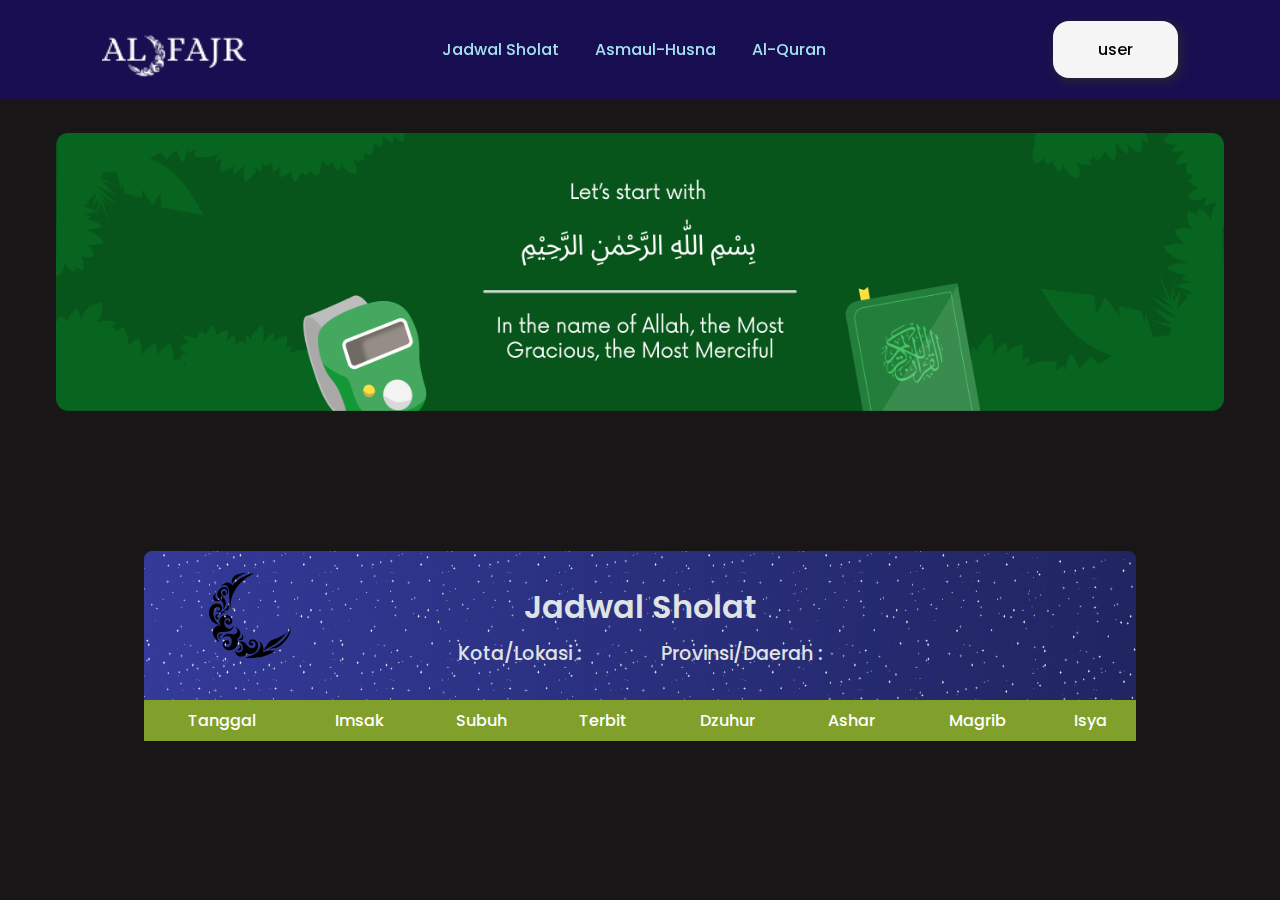
<file: index.html>
<!DOCTYPE html>
<html lang="en">

<head>
    <meta charset="UTF-8">
    <meta name="viewport" content="width=device-width, initial-scale=1.0">
    <title>Muslim</title>
    <link rel="stylesheet" href="style.css">
    <link href='https://unpkg.com/boxicons@2.1.4/css/boxicons.min.css' rel='stylesheet'>
    <link rel="shortcut icon" href="images/AifLk.png" type="image/x-icon">
</head>

<body>
    <!-- Header -->
    <header class="header">
        <img src="images/AifLk.png" alt="logo" class="logo">
        <i class="bx bx-menu-alt-left" id="menu-icon" style="color: rgb(7, 7, 7);"></i>

        <nav class="navbar">
            <a href="index.html">Jadwal Sholat</a>
            <a href="asmaul-husna.html">Asmaul-Husna</a>
            <a href="list-surat.html">Al-Quran</a>
        </nav>
        <div class="tombol">
            <button class="user">user</button>
        </div>
    </header>

    <section class="awal">
        <div class="main">
            <div class="wrap">
                <img src="images/header_alquran.png" alt="3">
                <img src="images/Let's.png" alt="2" class="gmbr1">
                <img src="images/niat.png" alt="1" class="gmbr2">
                <img src="images/ka.png" alt="3" class="gmbr3">
            </div>
        </div>
    </section>

    <!-- Jadwal Sholat -->
    <section class="jadwal-sholat">
        <div class="container">
            <div class="card">
                <div class="card-header">
                    <h5 class="title">Jadwal Sholat</h5>
                    <div class="lokasi">
                        <p>Kota/Lokasi : <strong id="city"></strong></p>
                        <p>Provinsi/Daerah : <strong id="prov"></strong></p>
                    </div>
                </div>
                <div class="card-body">
                    <div class="table-responsive">
                        <table class="table">
                            <thead class="table-primary">
                                <tr>
                                    <th class="th1">Tanggal</th>
                                    <th>Imsak</th>
                                    <th>Subuh</th>
                                    <th>Terbit</th>
                                    <th>Dzuhur</th>
                                    <th>Ashar</th>
                                    <th>Magrib</th>
                                    <th>Isya</th>
                                </tr>
                            </thead>
                            <tbody id="list-jadwal"></tbody>
                        </table>
                    </div>
                </div>
            </div>
        </div>
    </section>

    <script src="script.js"></script>

</body>

</html>
</file>
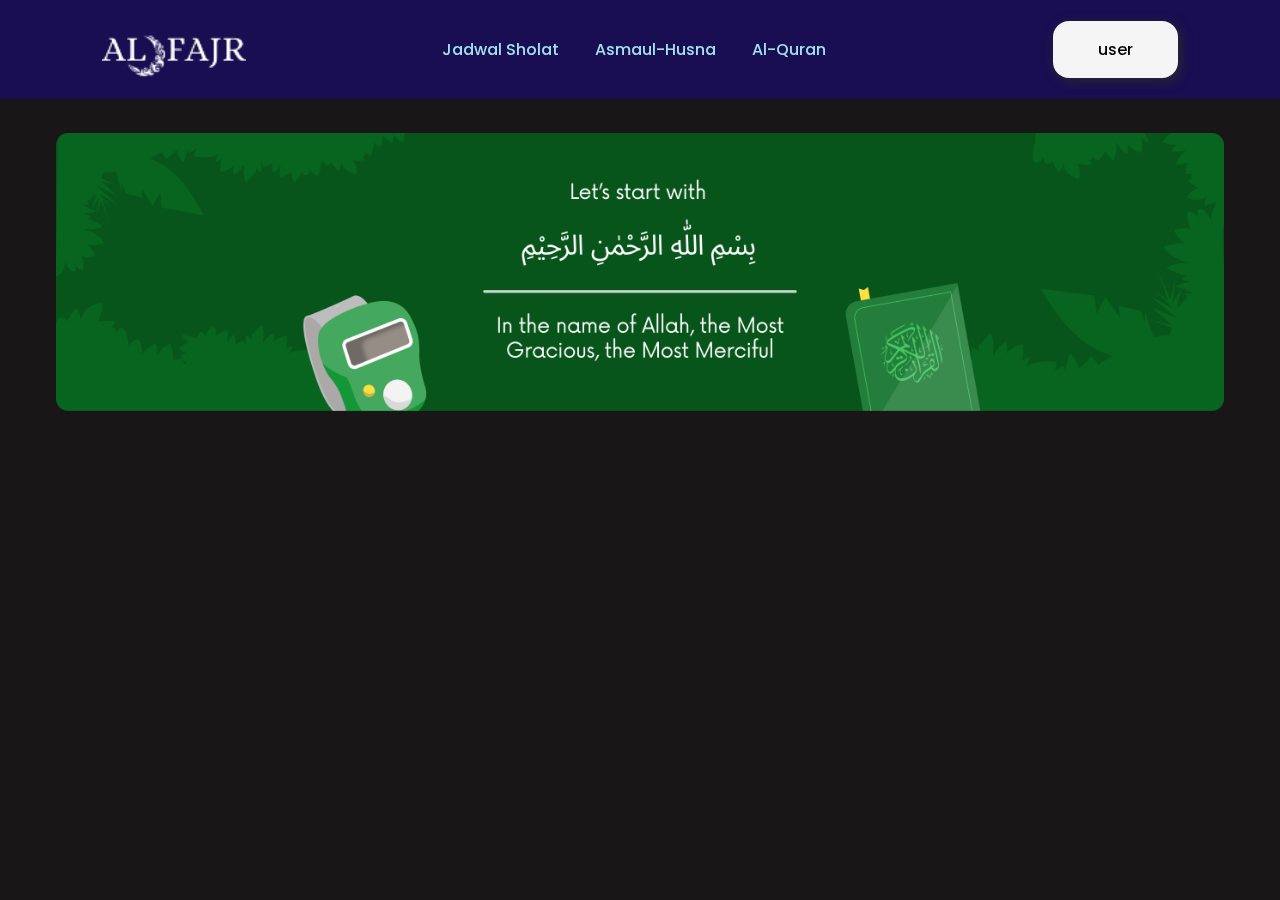
<file: asmaul-husna.html>
<!DOCTYPE html>
<html lang="en">

<head>
    <meta charset="UTF-8">
    <meta name="viewport" content="width=device-width, initial-scale=1.0">
    <title>Asmaul-Husna</title>
    <link rel="stylesheet" href="style.css">
    <link href='https://unpkg.com/boxicons@2.1.4/css/boxicons.min.css' rel='stylesheet'>
    <link rel="shortcut icon" href="images/AifLk.png" type="image/x-icon">
</head>

<body>
    <header class="header">
        <img src="images/AifLk.png" alt="logo" class="logo">
        <i class="bx bx-menu-alt-left" id="menu-icon" style="color: rgb(7, 7, 7);"></i>

        <nav class="navbar">
            <a href="index.html">Jadwal Sholat</a>
            <a href="asmaul-husna.html">Asmaul-Husna</a>
            <a href="list-surat.html">Al-Quran</a>
        </nav>
        <div class="tombol">
            <button class="user">user</button>
        </div>
    </header>

    <section class="awal">
        <div class="main">
            <div class="wrap">
                <img src="images/header_alquran.png" alt="3">
                <img src="images/Let's.png" alt="2" class="gmbr1">
                <img src="images/niat.png" alt="1" class="gmbr2">
                <img src="images/ka.png" alt="3" class="gmbr3">
            </div>
        </div>
    </section>

    <div id="result"></div>


    <script>
          window.onload = function () {
            getDataAsma();
        }

        function getDataAsma() {
            fetch('https://api.aladhan.com/v1/asmaAlHusna')
            .then(function (response) {
                if (!response.ok) {
                    throw new Error ('Gagal mengambil data')
                }
                return response.json();
            })

            .then(function(asma) {
                displayDataAsma(asma);
            })
            .catch(function (error) {
                console.log(('terjadi kesalahan', error));
            })
        }

        function displayDataAsma(asma) {
            let resultDiv = document.getElementById("result");
            resultDiv.innerHTML = '';

            asma.data.forEach(function (asma) {
                let asmaDiv = document.createElement("div")
                asmaDiv.classList.add("kotak");

                let abuDiv = document.createElement("div")
                abuDiv.classList.add("kecil");

                let nomerAsma = document.createElement("button")
                nomerAsma.innerHTML =asma.number
                nomerAsma.classList.add("nomer");

                let namaAsma = document.createElement("h3")
                namaAsma.innerHTML = asma.transliteration;
                namaAsma.classList.add("nama");

                var gambar = document.createElement("save")
                gambar.classList.add("save");

                var putihDiv = document.createElement("div")
                putihDiv.classList.add("sukses")

                let arabAsma = document.createElement("h2")
                arabAsma.innerHTML = asma.name;
                arabAsma.classList.add("arab");

                let artiAsma = document.createElement("p")
                artiAsma.innerHTML = "The meaning : " + asma.en.meaning;
                artiAsma.classList.add("arti");

                let value = document.createElement("p")
                value.classList.add("line");

                asmaDiv.appendChild(abuDiv);
                abuDiv.appendChild(nomerAsma);
                abuDiv.appendChild(namaAsma);
                abuDiv.appendChild(gambar);
                asmaDiv.appendChild(putihDiv);
                putihDiv.appendChild(arabAsma);
                putihDiv.appendChild(artiAsma);
                putihDiv.appendChild(value);
                resultDiv.appendChild(asmaDiv);
            })
        }
    </script>
</body>

</html>
</file>
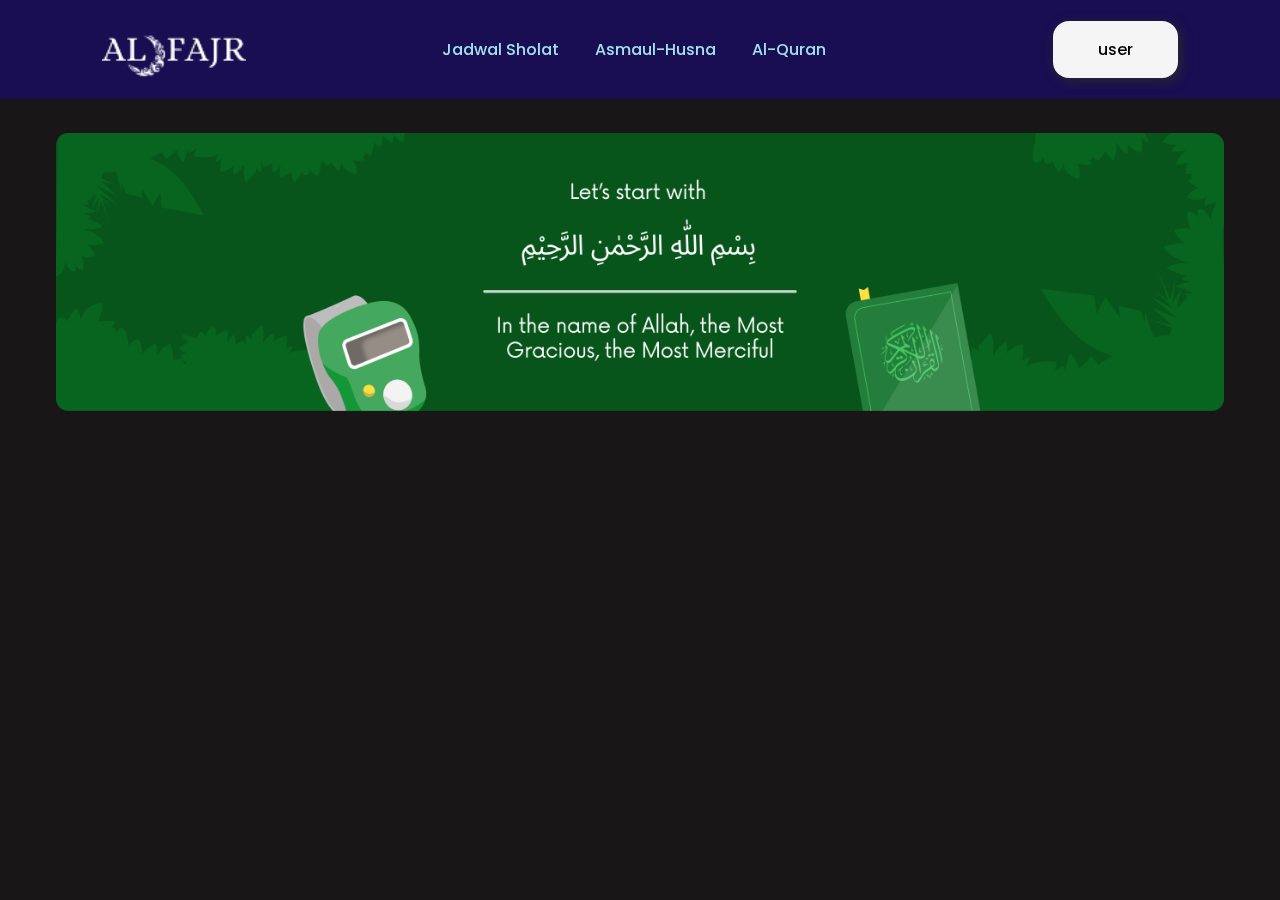
<file: list-surat.html>
<!DOCTYPE html>
<html lang="en">

<head>
    <meta charset="UTF-8">
    <meta name="viewport" content="width=device-width, initial-scale=1.0">
    <title>List-Surat</title>
    <link rel="stylesheet" href="style.css">
    <link href='https://unpkg.com/boxicons@2.1.4/css/boxicons.min.css' rel='stylesheet'>
    <link rel="shortcut icon" href="images/AifLk.png" type="image/x-icon">
</head>

<body>
    <header class="header">
        <img src="images/AifLk.png" alt="logo" class="logo">
        <i class="bx bx-menu-alt-left" id="menu-icon" style="color: rgb(7, 7, 7);"></i>

        <nav class="navbar">
            <a href="index.html">Jadwal Sholat</a>
            <a href="asmaul-husna.html">Asmaul-Husna</a>
            <a href="list-surat.html">Al-Quran</a>
        </nav>
        <div class="tombol">
            <button class="user">user</button>
        </div>
    </header>

    <section class="awal">
        <div class="main">
            <div class="wrap">
                <img src="images/header_alquran.png" alt="3">
                <img src="images/Let's.png" alt="2" class="gmbr1">
                <img src="images/niat.png" alt="1" class="gmbr2">
                <img src="images/ka.png" alt="3" class="gmbr3">
            </div>
        </div>
    </section>

    <div id="result"></div>


    <script>
            window.onload = function () {
    getDataSurat();
}

function getDataSurat() {
    fetch('https://api.banghasan.com/quran/format/json/surat')
        .then(function (response) {
            if (!response.ok) {
                throw new Error('gagal mengambil data')
            }
            return response.json();
        })

        .then(function (data) {
            displayData(data);
        })
        .catch(function (error) {
            console.log('terjadi kesalahan', error);
        })
}

function displayData(data) {
    let resultDiv = document.getElementById('result');
    resultDiv.innerHTML = '';

    data.hasil.forEach(function (surat) {
        let suratDiv = document.createElement("div");
        suratDiv.classList.add("kotak");

        let abuDiv = document.createElement("div");
        abuDiv.classList.add("kecil");

        let nomerSurat = document.createElement("button");
        nomerSurat.innerHTML = surat.nomor;
        nomerSurat.classList.add("nomer");

        let namaSurat = document.createElement("h3");
        namaSurat.innerHTML = surat.nama;
        namaSurat.classList.add("nama");

        let gambar = document.createElement("save");
        gambar.classList.add("save");

        let putihDiv = document.createElement("div");
        putihDiv.classList.add("sukses");

        let arabSurat = document.createElement("h2");
        arabSurat.innerHTML = surat.asma;
        arabSurat.classList.add("arab");

        let ayatSurat = document.createElement("p");
        ayatSurat.innerHTML = "Ayat surat : " + surat.ayat;
        ayatSurat.classList.add("ayat");

        let artiSurat = document.createElement("p");
        artiSurat.innerHTML = "Artinya : " + surat.arti;
        artiSurat.classList.add("arti");

        let value = document.createElement("p");
        value.classList.add("line");

        suratDiv.appendChild(abuDiv);
        abuDiv.appendChild(nomerSurat);
        abuDiv.appendChild(namaSurat);
        abuDiv.appendChild(gambar);
        suratDiv.appendChild(putihDiv);
        putihDiv.appendChild(arabSurat);
        putihDiv.appendChild(artiSurat);
        putihDiv.appendChild(ayatSurat)
        resultDiv.appendChild(suratDiv);
        putihDiv.appendChild(value);
      

        
    });
}
    </script>
</body>
</file>
<file: style.css>
@import url('https://fonts.googleapis.com/css2?family=Poppins:ital,wght@0,100;0,200;0,300;0,400;0,500;0,600;0,700;0,800;0,900;1,100;1,200;1,300;1,400;1,500;1,600;1,700;1,800;1,900&display=swap');
/* Ini untuk font */

* {
    margin: 0;
    padding: 0;
    box-sizing: border-box;
    text-decoration: none;
    border: none;
    outline: none;
    scroll-behavior: smooth;
    font-family: 'Poppins', 'sans-serif';
}

html {
    font-size: 100%;
}

body {
    background-color:  rgb(24, 22, 22);
}

/* Navbar */
header {
    position: fixed;
    top: 0;
    left: 0;
    width: 100%;
    padding: 1rem 8%;
    background-color: rgba(26, 13, 99, 0.79);
    display: flex;
    justify-content: space-between;
    align-items: center;
    z-index: 9999;
}

#menu-icon {
    font-size: 3.6rem;
    color: black;
    display: none;
}

.logo {
    width: 9rem;
    height: auto;
}

.navbar a {
    color:rgb(163, 224, 237) ;
    font-size: 1rem;
    font-weight: 500;
    margin-right: 2rem;
    padding: 0rem;
    transition: 1.3s;
}


.navbar a:hover{
    color: rgb(0, 255, 26);
}

 

 .user{
    display:inline-block;
    padding: 1rem 2.8rem;
    border-radius: 1rem;
    background: whitesmoke;
    box-shadow: 2.4px 2.9px 12px 0px rgba(43, 43, 43, 0.945);
    font-size: 1rem;
    font-weight: 500;
    transition: 1s;
}
 .user:hover{
    background: blueviolet;
    color: antiquewhite;
}


/* home */

.awal {
    margin-top: 17rem;
    justify-content: center;
    align-items: center;
    text-align: center;
}

.gambar {
    width: 73rem;

}

.gmbr1, .gmbr2, .gmbr3 {
    border-radius: 1rem;
}


.main {
    width: 73rem;
    margin-top: 200px;
    top: 50%;
    left: 50%;
    position: relative;
    transform: translate(-50%, -50%);
    overflow: hidden;
    border-radius: 5px;
    
}

.wrap {
    display: flex;
    animation: slide 10s infinite;
}

.wrap  img{
    width: 100%;
}

@keyframes slide{
    0%{
        transform: translateX(0) ;
    }

    10%{
        transform: translateX(0);
    }
    30%{
        transform: translateX(-100%);
    }
    40%{
        transform: translateX(-200%);
    }
    50%{
        transform: translateX(-300%);
    }
    60%{
        transform: translateX(-300%);
    }
    80%{
        transform: translateX(-200%);
    }
    90%{
        transform: translateX(-100%);
    }
    100%{
        transform: translateX(0);
    }
    
}


/* Jadwal Sholat */
.container {
    margin:1px 9rem;
}


.card {
    justify-content: center;
    align-items: center;
    text-align: center;
}

.card-header {
    padding: 2rem 2rem;
    border-radius: .5rem .5rem 0 0;
    font-weight: 600;
    font-size: 1rem;
    background-image: url(images/Lip.png);
    color: rgb(224, 227, 228);
}

.title {
     font-size: 2rem;
     margin-bottom: .5rem;
     font-weight: 550;
}

.lokasi {
    justify-content: center;
    display: flex;
    gap: 5rem;
}

.lokasi p {
    font-size: 1.2rem;
    font-weight: 500;
}
#prov {
    font-size: 1.2rem;
}
#city{
    font-size: 1.2rem;
}

.table {
    width: 100%;
    border-collapse: collapse;
}

.table-primary th {
    padding-top: 1rem;
    padding-bottom: 1rem;
    background-color: rgb(129, 160, 43);
    font-weight: 500;
    color: white;
    text-align: center;
    padding: 8px;
}

.table td {
    text-align: center;
    padding: 8px;
    background-color: rgb(213, 226, 249);
}

.table-primary td {
    color: rgb(255, 255, 255);
    background-color: rgb(52, 118, 82);
    
}

/* Asmaul Husna  & Al-qur'an*/
#result {
    padding: 2rem 3rem 3rem;
    margin: 3rem 4rem 4rem;
    border-radius: 2rem;
    gap: 3rem;
    display: grid;
    grid-template-columns: repeat(3, 50fr);
    margin-right: 8px;
}


.kotak {
    width: 18rem;
    height: 12rem;
    margin-bottom: 1rem;
    background-color: blanchedalmond;
    border-radius: 1rem ;
}



.kecil {
    width: 18rem;
    border-radius: 1rem;
    background-color: rgb(52, 151, 156);
    padding-top: .3rem;
    padding-bottom: .4rem;
    display: flex;
    gap: 2rem;
    justify-content: space-between;
    vertical-align: middle;
    transition: 1.5s;
}

.kecil:hover{
    background-color: rgb(41, 39, 39);
    color: rgb(93, 120, 134);
}



.nomer{
    background-color: rgb(47, 57, 67);
    padding-right: .5rem ;
    padding-left: .5rem;
    text-align: center;
    border-radius: 3rem;
    margin-top:.2rem;
    margin-left: .5rem;
    color: rgb(77, 255, 0);
    transition: 1.5s;
}

.nomer:hover{
    background-color: gold;
    color: black;
}

.save {
    width: 0.875rem;
    height: 1.75rem;
}

.nama {
    justify-content: center;
    align-items: center;
    text-align: center;
}

.arab {
    margin-top: .4rem;
    margin-right: .5rem;
    text-align: right;
    font-size: 2rem;
    color: rgb(0, 0, 0);
}

.arti {
    margin-right: .5rem;
    text-align: right;
    font-size: 1rem;
    margin-top: .3rem;
}

.ayat {
    margin-right: .1rem;
    text-align: right;
    font-size: 1rem;
    margin-top: .5rem;
}

.line {
    margin-top: 1rem;
    border-top: 3px solid gray;
}
</file>
